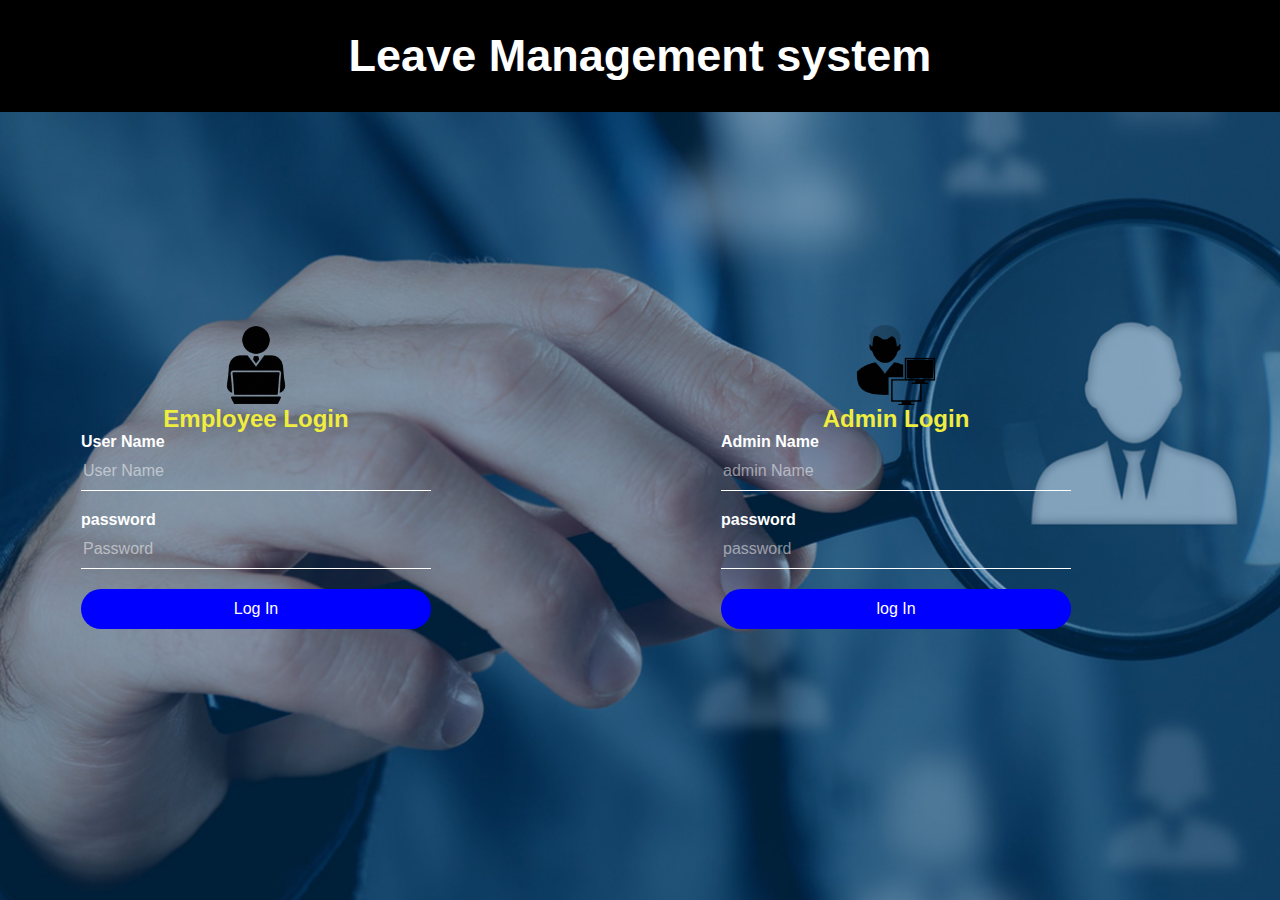
<file: index.html>
<html>
<head>
	<style type="text/css">
		h1{
			background-color: #000000;
			padding: 30px;
			text-align: center;
			font-size: 45px;
			color: white;
		}
	</style>
<meta charset="utf-8">
<title>Transeparent login form</title>
<link rel="stylesheet" href="style.css">
</head>
<body>
<h1 align="center">Leave Management system</h1>

<div class="loginBox">
<center><img src="empsym.png" align="center" width="80" height="80"  class="student"></center>
<h2>Employee Login</h2>
<form  method="POST" action="check2.php">
	<p>User Name</p>
	<input type="text" name="T1" placeholder="User Name">
<p>password</p>
<input type="password" name="T2" placeholder="Password">
<input type="submit" name="log1" value="Log In">
<!--<a href="#">Forget Password</a>-->
</form>
</div>

<div class="loginBox3">
<center><img src="admin.png" align="center" width="80" height="80"  class="student"></center>
<h2>Admin Login</h2>
<form  method="POST" action="check1.php">
	<p>Admin Name</p>
	<input type="text" name="T3" placeholder="admin Name">
<p>password</p>
<input type="Password" name="T4" placeholder="password">
<input type="submit" name="log" value="log In">
<!--<a href="#">Forget Password</a>-->
</form>
</div>
</body>
</html>
</file>
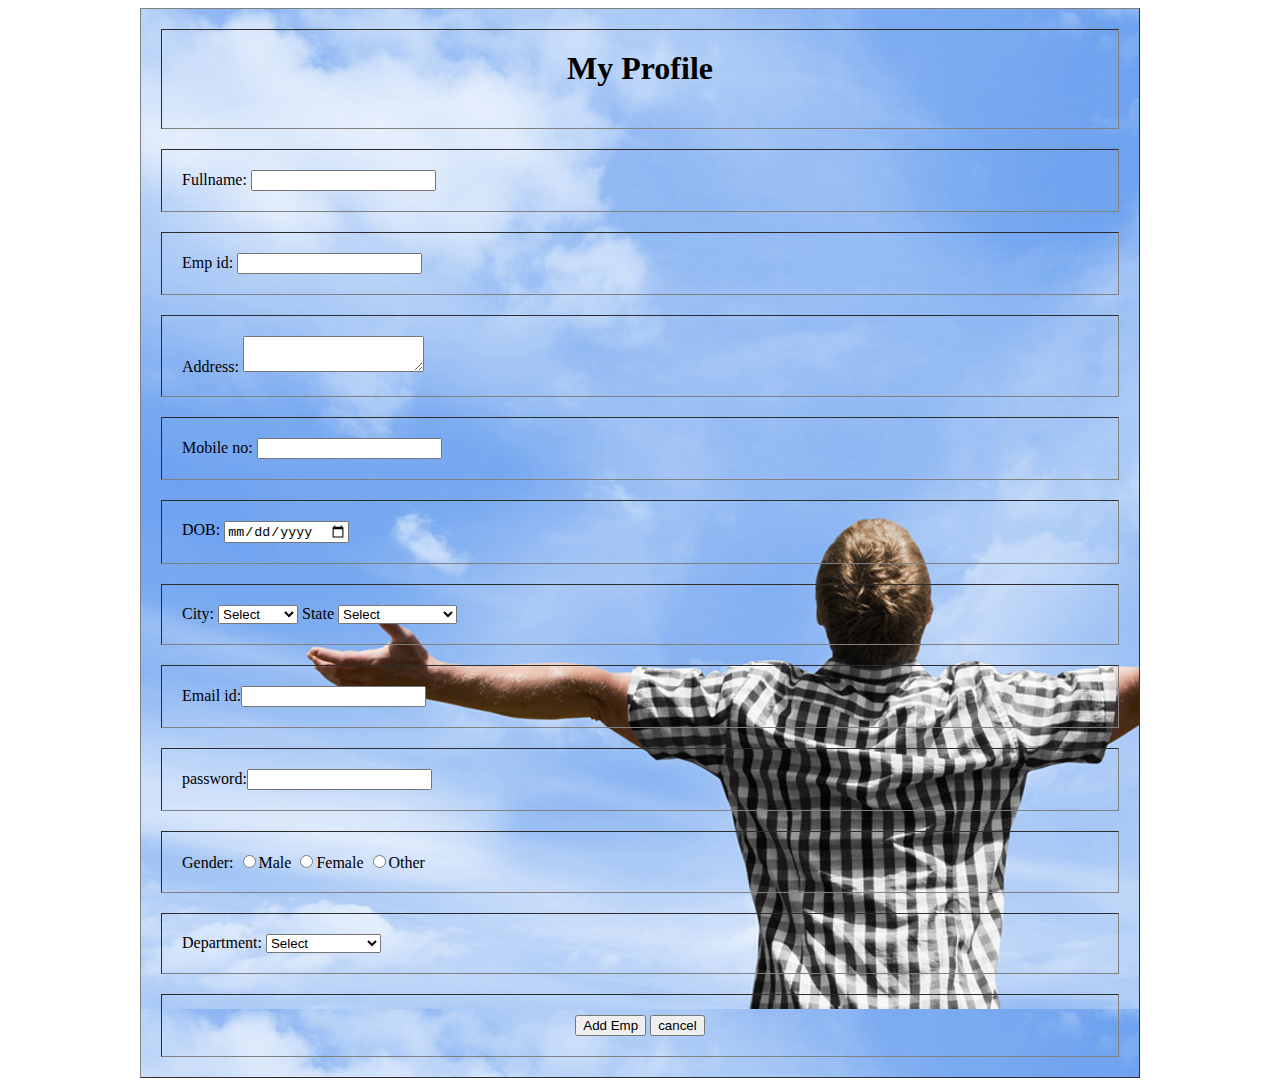
<file: form1.html>
<html>
<head>
<title> form tag</title>
</head>
<body>

<table border="1"align="center" cellspacing="20" cellpadding="20" height="200" width="1000" background= "im2.jpg">
<form method="post" action="mp.php">
<tr><td align="center"><h1>My Profile</h1></td></tr>




<tr><td> Fullname:
<input type="text" name="fname"></td></tr><tr>
<td> Emp id:
<input type="text" name="id" hight="4" width="400"></td></tr>

<tr><td>Address:
<textarea name="address" hight="400" width="500">
</textarea><br>
<tr><td> Mobile no:
<input type="text" name="mno" hight="4" width="400"></td></tr>
<tr><td> DOB:
<input type="date" name="dob" hight="4" width="400"></td></tr>


<tr><td>City:
<select name="city"> 
<option >Select
<option >Latur
<option> Mumbai
<option> Pune
<option> Hydrabad
<option> Bengluru
<option> Mysore
<option> Bidar
</select><nbps><nbps>
State
<select name="state"> 
<option>Select
<option>Maharashtra
<option>Andhra Pradesh
<option>Tamilnadu
<option>Kerala
<option>Karnataka
</select>
</td></tr>
</td></tr><tr><td>
Email id:<input type="text" name="emailid"></td></tr>

<tr><td> password:<input type="password" name="password">
</tr></td>
<tr><td>Gender:
<input type="radio" name="gender" value="male"/>Male
<input type="radio" name="gender" value="female"/>Female
<input type="radio" name="gender" value="other"/>Other
</td></tr>
<tr><td>Department:
<select name="dept"> 
<option> Select
<option> Communication
<option> Developer
<option> Management
<option> HR
<option> Testing
<option> Maintainance
</select></td></tr>
<tr><td><center>
<input  type="submit" name="Add" value="Add Emp">
<input  type="reset" name="reset" value="cancel">
</td></tr>
</form>
</table>
</body>
</head>
</file>
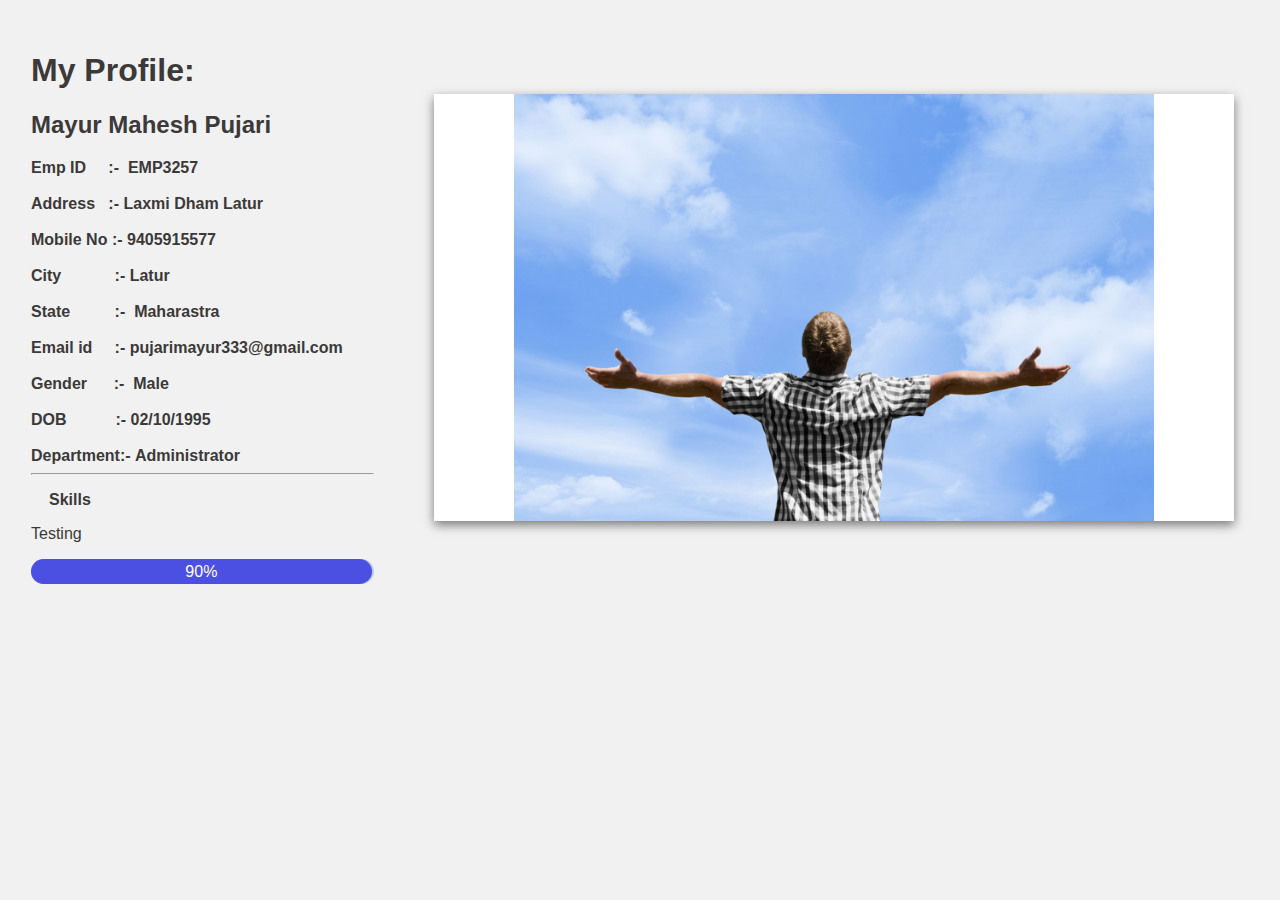
<file: myprofile.html>
<html>
<head>
	<title> profile Card Design</title>
	<link rel="stylesheet" href="style1.css">
	 <?php include('header.php');?>
                  
</head>
<body>
<table style="width:100%">
<tr>
	<td>	
		<div class="main-container">
		
		<h1>My Profile:</h1>  
			<h2>Mayur Mahesh Pujari<br></h2>
			<b>Emp ID     &nbsp;&nbsp;&nbsp;  :-&nbsp;&nbsp;EMP3257</b><br><br>
			<b>Address   &nbsp;  :-&nbsp;Laxmi Dham Latur</b><br><br>
			<b>Mobile No   :-	9405915577</b><br><br>
			
			<b> City &nbsp;&nbsp;&nbsp;&nbsp;&nbsp;&nbsp;&nbsp;&nbsp;&nbsp;&nbsp; :-&nbsp;Latur </b><br><br>
			<b>State &nbsp;&nbsp;&nbsp;&nbsp;&nbsp;&nbsp;&nbsp;&nbsp;&nbsp;:- &nbsp;Maharastra</b><br><br>
			<b>Email id &nbsp;&nbsp;&nbsp;&nbsp;:-&nbsp;pujarimayur333@gmail.com</b><br><br>
		             <b>  Gender &nbsp;&nbsp;&nbsp;&nbsp;&nbsp;:- &nbsp;Male</b><br><br>
			<b>DOB&nbsp;&nbsp;&nbsp;&nbsp;&nbsp;&nbsp;&nbsp;&nbsp;&nbsp;&nbsp;&nbsp;:-&nbsp;02/10/1995</b><br><br>
			<b>Department:-&nbsp;Administrator</b><br>
				<hr>
			<p><b><i class="fa fa-asterisk info"></i>Skills</b></p>

            <p>Testing</p>
            <div class="Skill-bar">
            	<div class="progress-bar" style="width: 90%">90%
            		
            	</div>
            	
            </div>


	</div>
	</td>


<td>


	<div class="profile-card">
		<div class="image-container">
			<center><img src="im2.jpg" style="width:80%"></center>
			<div class="title">
							
			</div>

			
		</div>
	</td>



</tr>
</body>
</html>
</file>
<file: style.css>
body
{
	margin:0;
	padding:0;
	background-image:url(emp.jpg);
	background-size:cover;
	font-family:arial;
}
.loginbox
{
	position:absolute;
	top:65%;
	left:20%;
	transform:translate(-50%,-50%);
	width:350px;
	height: 520px;
	box-sizing:border-box;
	background-color: transparent;

}
.user
{
	width:100px;
	height: 100px;
	border-radius: 50%;
	overflow:hidden;
	position:absolute;
	top:calc(-100px/2);
left:calc(50px -50px);

}
h2
{
	margin:0;
	padding;0 0 20px;
	color:#efed40;
	text-align:center;

}
.loginbox p
{
	margin:0;
	padding:0;
	font-weight:bold;
	color:#fff;

}
.loginbox input
{
	width:100%;
	margin-bottom:20px;

}
.loginbox input[type="text"],
.loginbox input[type="password"]
{
	border:none;
	border-bottom:1px solid #fff;
	background:transparent;
	outline:none;
	height:40px;
	color:#fff;
	font-size:16px;

}
::placeholder
{
	color:rgba(255,255,255,.5);
}
.loginbox input[type="submit"]
{
	border:none;
	outline:none;
	height:40px;
	color:#fff;
	font-size:16px;
	background:blue;
	cursor:pointer;
	border-radius: 20px;
}
.loginbox input[type="submit"]:hover
{
	background: azure;
	color: #262626;

}
.loginbox a
{
	color: #fff;
	font-family:14px;
	font-weight: bold;
	text-decoration: none 
}

.loginbox3
{
	position:absolute;
	top:65%;
	left:70%;
	transform:translate(-50%,-50%);
	width:350px;
	height: 520px;
	box-sizing:border-box;
	background-color: transparent;

}
.user
{
	width:100px;
	height: 100px;
	border-radius: 50%;
	overflow:hidden;
	position:absolute;
	top:calc(-100px/2);
left:calc(50px -50px);

}
h2
{
	margin:0;
	padding;0 0 20px;
	color:#efed40;
	text-align:center;

}
.loginbox3 p
{
	margin:0;
	padding:0;
	font-weight:bold;
	color:#fff;

}
.loginbox3 input
{
	width:100%;
	margin-bottom:20px;

}
.loginbox3 input[type="text"],
.loginbox3 input[type="password"]
{
	border:none;
	border-bottom:1px solid #fff;
	background:transparent;
	outline:none;
	height:40px;
	color:#fff;
	font-size:16px;

}
::placeholder
{
	color:rgba(255,255,255,.5);
}
.loginbox3 input[type="submit"]
{
	border:none;
	outline:none;
	height:40px;
	color:#fff;
	font-size:16px;
	background:blue;
	cursor:pointer;
	border-radius: 20px;
}
.loginbox3 input[type="submit"]:hover
{
	background: azure;
	color: #262626;

}
.loginbox3 a
{
	color: #fff;
	font-family:14px;
	font-weight: bold;
	text-decoration: none 
}
.h1{
	font-size: 50px;
	color: white;
}
</file>
<file: style1.css>
body
{
	font-family: sans-serif;
	color: #3c3939;
	background-color: #f1f1f1;
}
	.profile-card
	{
		width: 800px;
		margin: auto;
		background: #fff;
		box-shadow: 0 4px 10px 0 rgba(0,0,0,0.5);

	}
.image-container
{
	position: relative;
}
.info
{
	color: #4b4fe2;
	margin-right: 18px;
}
.main-container
{
	background-color: f1f1f1;
	padding: 20px
}
.skill-bar
{
	background-color: #bdc9ea;
	border-radius: 16px;
}
.progress-bar
{
	padding: 0.1cm 16px;
	border-radius: 16px;
	text-align: center;
	color: #fff;
	background-color: #4b4fe2;
}
.title
{
	position: absolute;
	left: 15px;
	bottom: 0;

}
</file>
